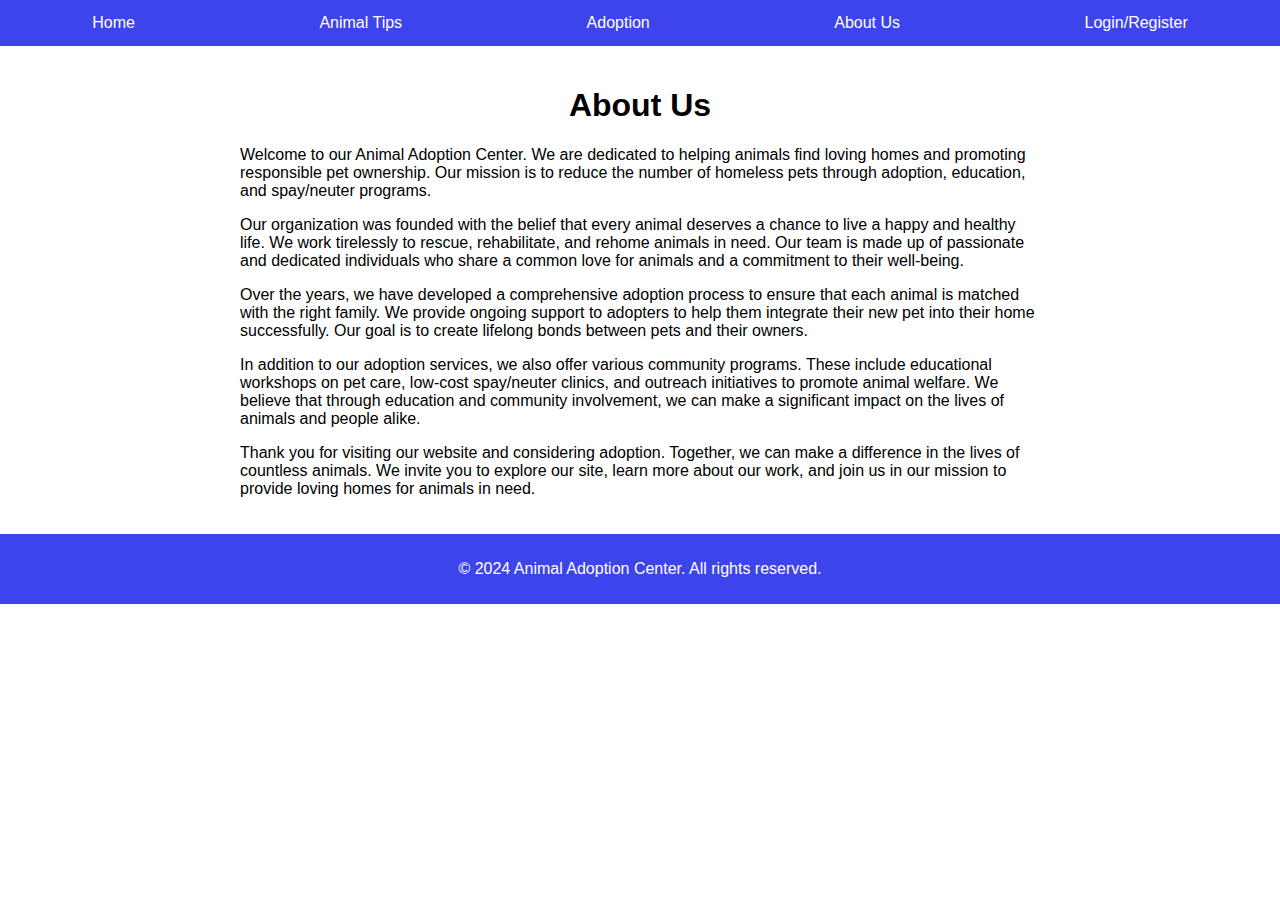
<file: about.html>
<!DOCTYPE html>
<html lang="en">
<head>
    <meta charset="UTF-8">
    <meta name="viewport" content="width=device-width, initial-scale=1.0">
    <title>About Us</title>
    <link rel="stylesheet" href="about.css">
</head>
<body>
    <!-- Navigation Bar -->
    <nav>
        <ul>
            <li><a href="index.html">Home</a></li>
            <li><a href="tip.html">Animal Tips</a></li>
            <li><a href="adp.html">Adoption</a></li>
            <li><a href="about.html">About Us</a></li>
            <li><a href="login.html">Login/Register</a></li>
        </ul>
    </nav>

    <!-- About Us Section -->
    <section class="about-us">
        <h1>About Us</h1>
        <p>Welcome to our Animal Adoption Center. We are dedicated to helping animals find loving homes and promoting responsible pet ownership. Our mission is to reduce the number of homeless pets through adoption, education, and spay/neuter programs.</p>

        <p>Our organization was founded with the belief that every animal deserves a chance to live a happy and healthy life. We work tirelessly to rescue, rehabilitate, and rehome animals in need. Our team is made up of passionate and dedicated individuals who share a common love for animals and a commitment to their well-being.</p>

        <p>Over the years, we have developed a comprehensive adoption process to ensure that each animal is matched with the right family. We provide ongoing support to adopters to help them integrate their new pet into their home successfully. Our goal is to create lifelong bonds between pets and their owners.</p>

        <p>In addition to our adoption services, we also offer various community programs. These include educational workshops on pet care, low-cost spay/neuter clinics, and outreach initiatives to promote animal welfare. We believe that through education and community involvement, we can make a significant impact on the lives of animals and people alike.</p>

        <p>Thank you for visiting our website and considering adoption. Together, we can make a difference in the lives of countless animals. We invite you to explore our site, learn more about our work, and join us in our mission to provide loving homes for animals in need.</p>
    </section>

    <!-- Footer -->
    <footer>
        <p>&copy; 2024 Animal Adoption Center. All rights reserved.</p>
    </footer>

    <script src="index.js"></script>
</body>
</html>
</file>
<file: about.css>
body {
    font-family: Arial, sans-serif;
    margin: 0;
    padding: 0;
}

nav {
    background-color: #3e44eb;
    overflow: hidden;
}

nav ul {
    list-style-type: none;
    margin: 0;
    padding: 0;
    display: flex;
    justify-content: space-around;
}

nav ul li {
    display: inline;
}

nav ul li a {
    display: block;
    color: white;
    text-align: center;
    padding: 14px 16px;
    text-decoration: none;
}

nav ul li a:hover {
    background-color: #787ce9;
}

.about-us {
    padding: 20px;
    max-width: 800px;
    margin: auto;
    text-align: left;
}

.about-us h1 {
    text-align: center;
}

footer {
    background-color: #3e44eb;
    color: white;
    text-align: center;
    padding: 10px 0;
}
</file>
